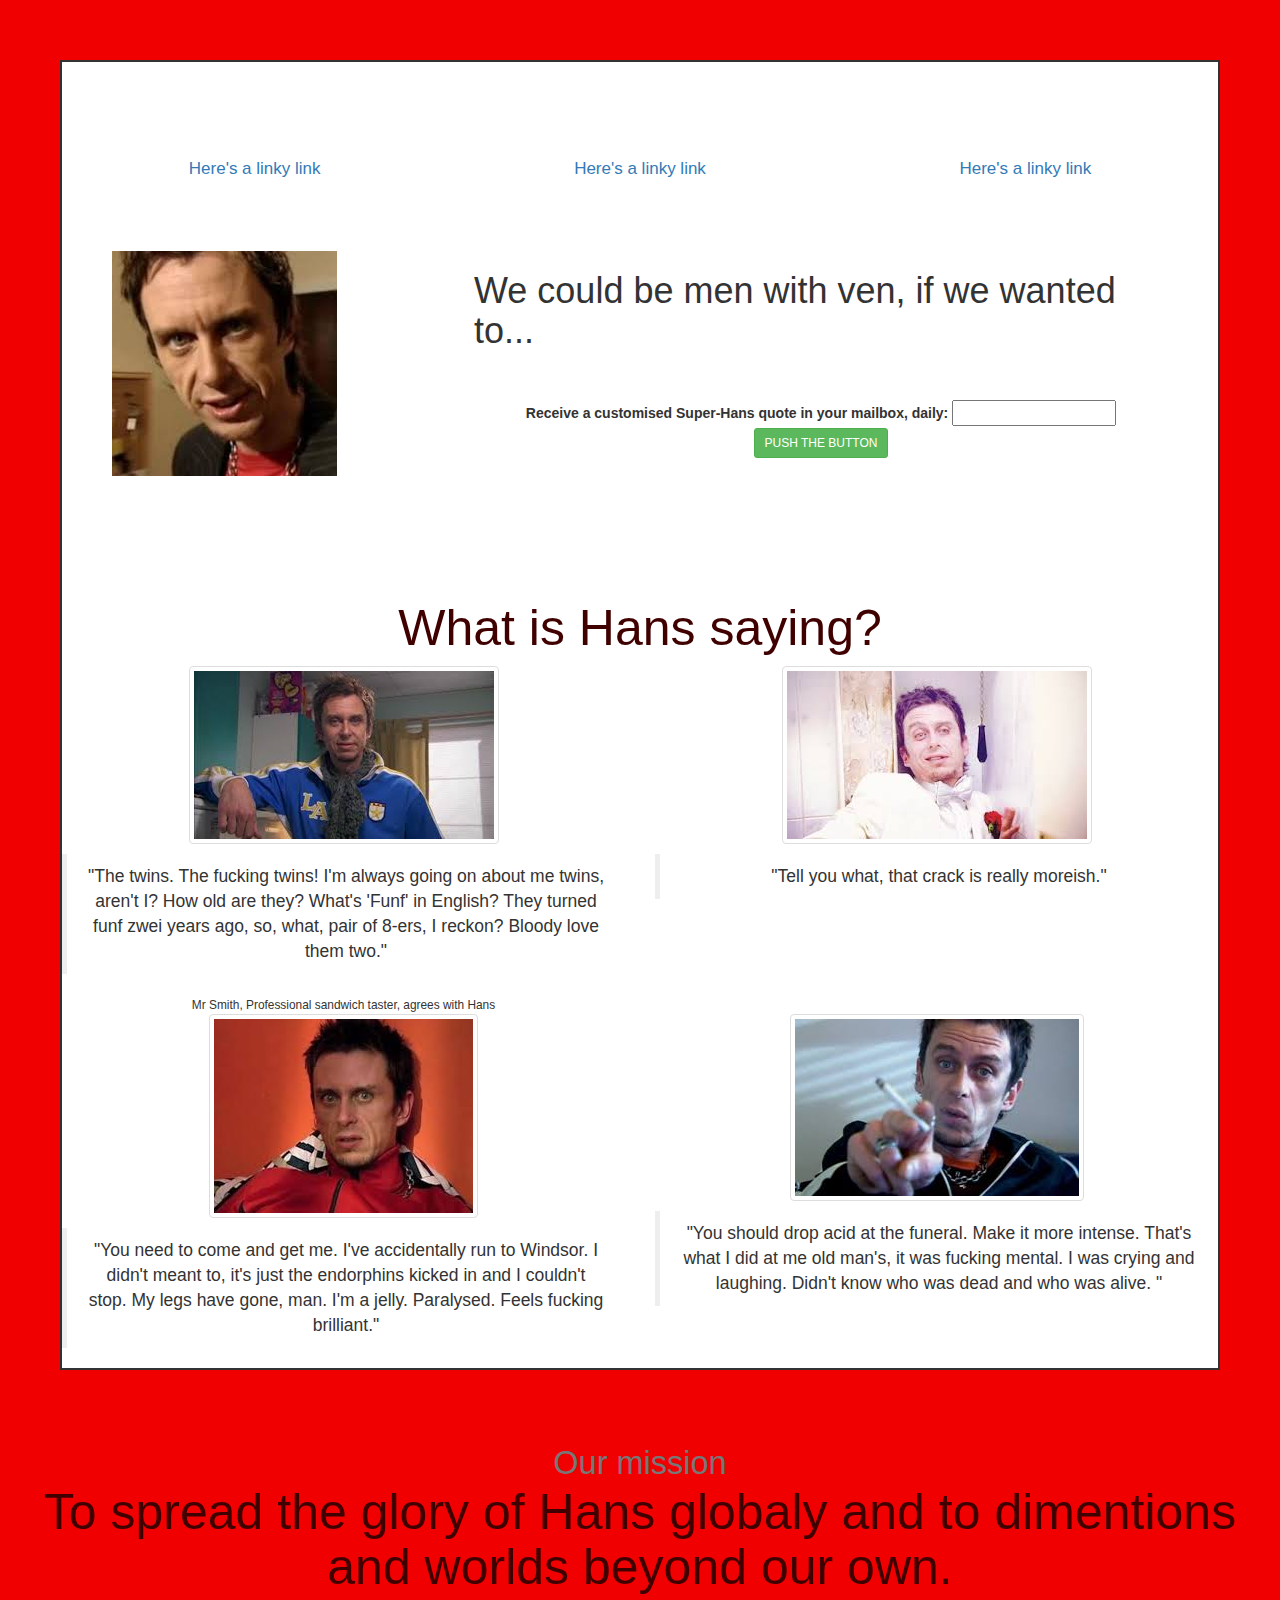
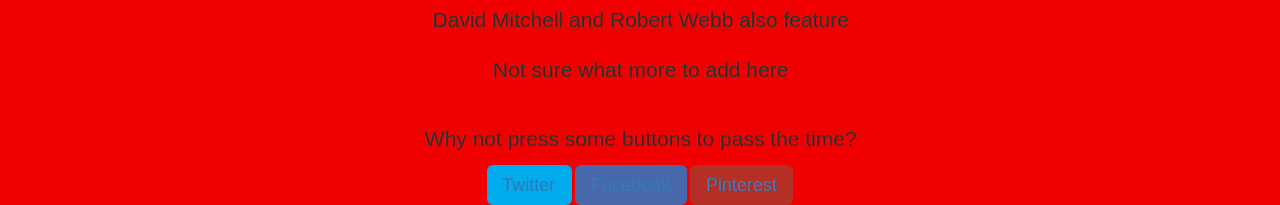
<file: index.html>
<!DOCTYPE html>
<html>
<head>
  <title>The best of Super-Hans</title>

  <link href='bootstrap-3.3.5-dist/css/bootstrap.css' rel='stylesheet'>
  <link href='./stylesheets/styles.css' rel='stylesheet'>
  <metaname="viewport"content="width=device-width,initial-scale=1.0">
</head>

<body>
  <div id="topping">
    <div class='row links text-center'>
    	<div class='col-sm-4'>
    		<a href='index2.html'>Here's a linky link</a>
    	</div>
    	<div class='col-sm-4'>
    		<a href='index2.html'>Here's a linky link</a>
    	</div>
    	<div class='col-sm-4'>
    		<a href='index2.html'>Here's a linky link</a>
    	</div>
    </div>
    <div class='row heading'>
      <div class='col-sm-4'>
        <img src='hans.jpg' class='img-responsive'>
      </div>
      <div class='col-sm-8'>
        <h1>We could be men with ven, if we wanted to...</h1>
        <br>
        <br>
        <form role='form' class='text-center'>
        <label for="email">Receive a customised Super-Hans quote in your mailbox, daily: <br></label>
        <input type="text" name="email" >
        <button class='btn btn-success btn-sm'>PUSH THE BUTTON</button>
    </form>
      </div>
    </div>

    

  <div id="buzz" class='text-center'>
    <h2><small></small><br />What is Hans saying?</h2>
      <div class='row'>
        <div class='col-sm-6'>
          <img src='hans1.jpg' class='img-thumbnail center-block'>
          <p><blockquote>"The twins. The fucking twins! I&#39;m always going on about me twins, aren&#39;t I? How old are they? What&#39;s &#39;Funf&#39; in English? They turned funf zwei years ago, so, what, pair of 8-ers, I reckon? Bloody love them two."</blockquote></p>
          <small>Mr Smith, Professional sandwich taster, agrees with Hans</small>
        </div>
        <div class='col-sm-6'>
          <img src='hans2.jpg' class='img-thumbnail center-block'>
          <p><blockquote>"Tell you what, that crack is really moreish."</blockquote></p>
        </div>
      </div>
      <div class='row'>
          <div class='col-sm-6'>
          <img src='hans3.jpg' class='img-thumbnail center-block'>
          <p><blockquote>"You need to come and get me. I've accidentally run to Windsor. I didn't meant to, it's just the endorphins kicked in and I couldn't stop. My legs have gone, man. I'm a jelly. Paralysed. Feels fucking brilliant."</blockquote></p>
          </div>
          <div class='col-sm-6'>
          <img src='hans4.jpg' class='img-thumbnail center-block'>
          <p><blockquote>"You should drop acid at the funeral. Make it more intense. That's what I did at me old man's, it was fucking mental. I was crying and laughing. Didn't know who was dead and who was alive. "</blockquote></p>
        </div>
      </div>
      </div> 
    </div>
  </div>



  <div id="mission" class='text-center'>
    <h2 class='text-center'><small>Our mission</small><br />To spread the glory of Hans globaly and to dimentions and worlds beyond our own.</h2>

    <p class='lead text-center'>David Mitchell and Robert Webb also feature</p>
    <p class='lead text-center'>Not sure what more to add here</p>
      <br>
    <p class='lead text-center'>Why not press some buttons to pass the time?</p>

    <div id='social-buttons'>
      <a class='btn-twitter btn-lg' href="https://www.youtube.com/watch?v=dQw4w9WgXcQ" role="button">Twitter</a>
      <a class='btn-facebook btn-lg' href="https://www.youtube.com/watch?v=dQw4w9WgXcQ" role="button">Facebook</a>
      <a class='btn-pinterest btn-lg' href="https://www.youtube.com/watch?v=dQw4w9WgXcQ" role="button">Pinterest</a>
    </div>
  </div>
</div>

</body>

</html>
</file>
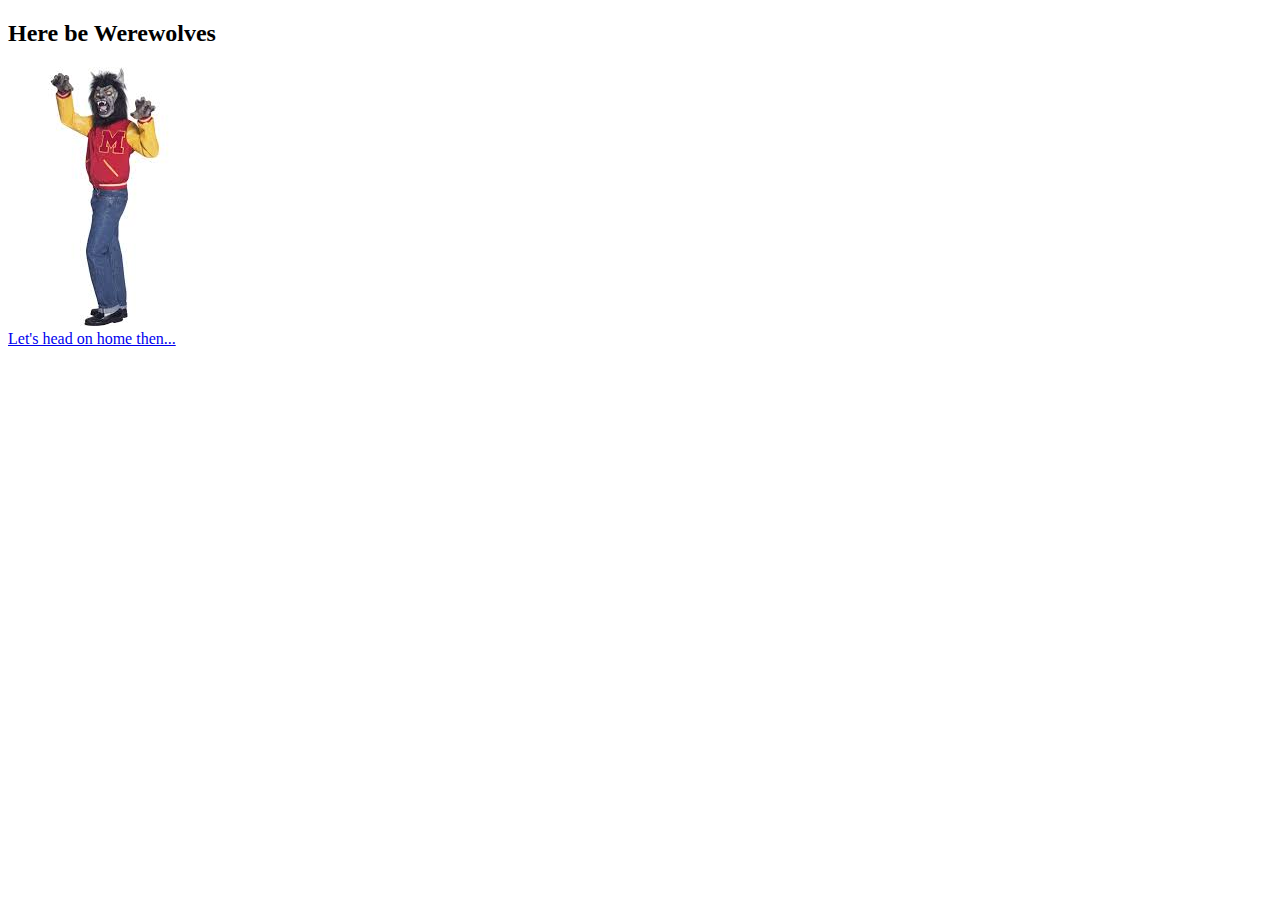
<file: index2.html>
<!DOCTYPE html>
<html>
	<title>
		<link href='./stylesheets/styles.css' rel='stylesheet'>
		Here be dragons
	</title>
	<body>
		<h2>Here be Werewolves</h2>
		<img src='thriller.jpg'>
		<br>
		<a href="index.html">Let&#39;s head on home then...</a>
	</body>
</html>
</file>
<file: stylesheets/styles.css>
*{
  font-family: Helvetica;
  position:center;
}

body{
  background-color: #f00000;
  /*background: url('peep.jpg') no-repeat fixed-center;*/
  }
h2{
  text-align: center;
  font-size: 50px;
  color:#400000;
}
#topping{
  margin:60px;
  border: 2px solid;
  background-color: white;
}
.links{
  font-size:17px;
  margin: 70px 0 20px 0;
  padding-top: 25px;
}
.heading{
  padding:50px;
}
#social-buttons​ button{
  color:white;
}
a.btn-twitter{
  background-color: #00acee;
  border-color: #009ad5;
}
.btn-facebook{
  background-color: #4868ac;
  border-color: #314776;
}
.btn-pinterest{
  background-color: #b62f26;
  border-color: #b62f26;
}
.jumbotron{
  min-height: 600px;
  background-image:url('hans.jpg');
  background-size:cover;
  background-attachment: fixed;
}
div#mission{
  position: center-left;
}
</file>
